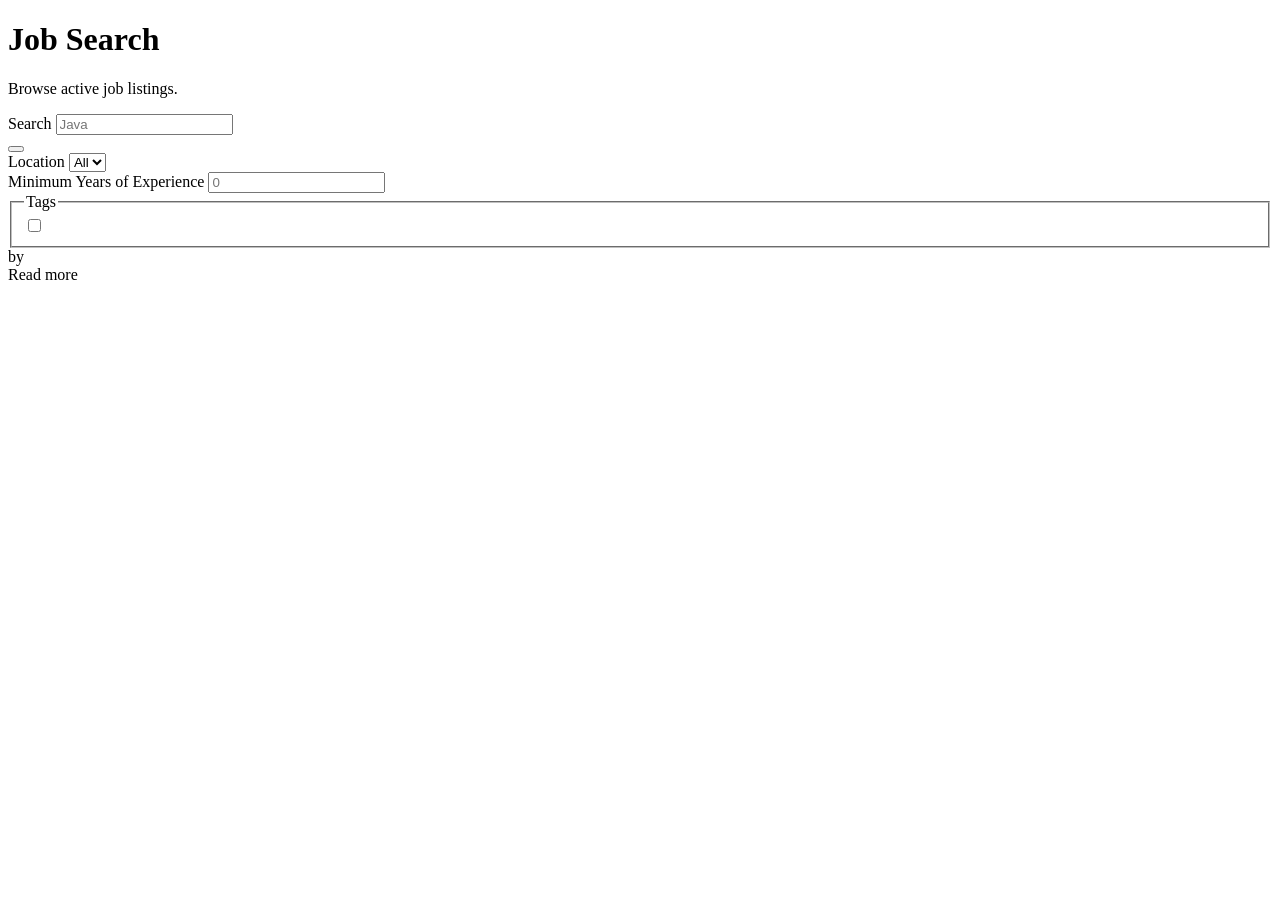
<file: src/main/resources/templates/job-listings/index.html>
<!DOCTYPE html>
  <html lang="en" xmlns:th="http://www.thymeleaf.org">
  <head th:replace="~{layouts/root :: head (title=~{::title/text()})}">
    <title>Job Search</title>
  </head>
  <body th:replace="~{layouts/root :: body(content=~{::#content-root})}">
    <div id="content-root" class="flex-1 flex flex-col gap-20 container">
      <div>
        <h1>Job Search</h1>
        <p class="subtitle">Browse active job listings.</p>
      </div>

      <div class="flex gap-8">
        <aside>
          <form method="get" class="flex flex-col gap-2" th:action="@{/job-listings}">
            <div class="flex items-end gap-4">
              <div class="input-container">
                <label for="search-filter" class="label">Search</label>
                <input id="search-filter" type="search" name="search" class="input" placeholder="Java" th:value="${param.search}" />
              </div>

              <button type="submit" class="shrink-0 button is-1/1 is-lg" aria-label="Search">
                <i class="bi bi-search" aria-hidden="true"></i>
              </button>
            </div>

            <div class="input-container">
              <label for="location-input">Location</label>
              <select id="location-input" class="input" name="location">
                <option value="">
                  All
                  <th:block
                    th:text="' (' + ${filters.getAllLocationsCount()} + ')'"
                  >
                  </th:block>
                </option>
                <option
                  th:each="location : ${filters.getLocationsWithCount()}"
                  th:selected="${#strings.equals(#strings.equals(location.getLocation(), '') ? 'remote' : location.getLocation(), param.location)}"
                  th:value="${location.getLocation().isBlank()} ? 'remote' : ${location.getLocation()}"
                  th:text="${(location.getLocation().isBlank() ? 'Remote' : location.getLocation()) + ' (' + location.getCount() + ')'}"
                >
                </option>
              </select>
            </div>

            <div class="input-container">
              <label for="min-experience-input">Minimum Years of Experience</label>
              <input
                id="min-experience-input"
                type="number"
                name="minYearsOfExperience"
                class="input"
                min="0"
                placeholder="0"
                th:value="${param.minYearsOfExperience}"
              />
            </div>

            <fieldset th:unless="${filters.getTagsWithCount() == null || filters.getTagsWithCount().isEmpty()}">
              <legend class="label">Tags</legend>

              <div class="flex flex-col gap-2 mt-2">
                <div
                  class="input-container is-selectable"
                  th:each="tag : ${filters.getTagsWithCount()}"
                >
                  <input
                    type="checkbox"
                    name="tags"
                    class="input"
                    th:id="'tag-' + ${tag.getNormalizedName()}"
                    th:checked="${activeTagsSet.contains(tag.getNormalizedName())}"
                    th:value="${tag.getNormalizedName()}"
                  />
                  <label
                    th:for="'tag-' + ${tag.getNormalizedName()}"
                    th:text="${tag.getDisplayName() + ' (' + tag.getCount() + ')'}"
                  >
                  </label>
                </div>
              </div>
            </fieldset>
          </form>
        </aside>

        <main class="flex-1 flex flex-col gap-4">
          <div class="flex flex-col gap-4 card" th:each="jobListing : ${page}">
            <div class="flex justify-between">
              <div class="text-lg">
                <th:block th:text="${jobListing.getTitle()}"></th:block>
                by
                <th:block th:text="${jobListing.getOrganizationName()}"></th:block>
              </div>
              <div class="pill is-primary-50 is-lg">
                <i class="bi bi-geo-alt-fill" aria-hidden="true"></i>

                <th:block th:text="${!jobListing.getLocation().isBlank()} ? ${jobListing.getLocation()} : 'Remote'"></th:block>
              </div>
            </div>

            <div class="flex-1" th:text="${#strings.abbreviate(jobListing.getDescription(), 250)}"></div>

            <div class="flex items-end gap-4">
              <div class="flex-1 flex flex-wrap gap-2">
                <span class="pill" th:each="tag : ${jobListing.getSortedTags()}">
                  <th:block th:text="${tag}"></th:block>
                </span>
              </div>

              <a
                class="button has-icon is-sm"
                th:href="@{/job-listings/{id}(id=${jobListing.getId()})}"
                th:aria-label="'Read more about ' + ${jobListing.getTitle()}"
              >
                Read more
                <i class="bi bi-arrow-right" aria-hidden="true"></i>
              </a>
            </div>
          </div>
        </main>
      </div>

      <th:block
        th:replace="~{fragment/pagination :: pagination (
          totalPages=${page.getTotalPages()},
          url=@{/job-listings(
              search=${param.search},
              tags=${param.tags},
              location=${param.location},
              minYearsOfExperience=${param.minYearsOfExperience}
            )}
        )}"
      >
      </th:block>
    </div>
  </body>
</html>
</file>
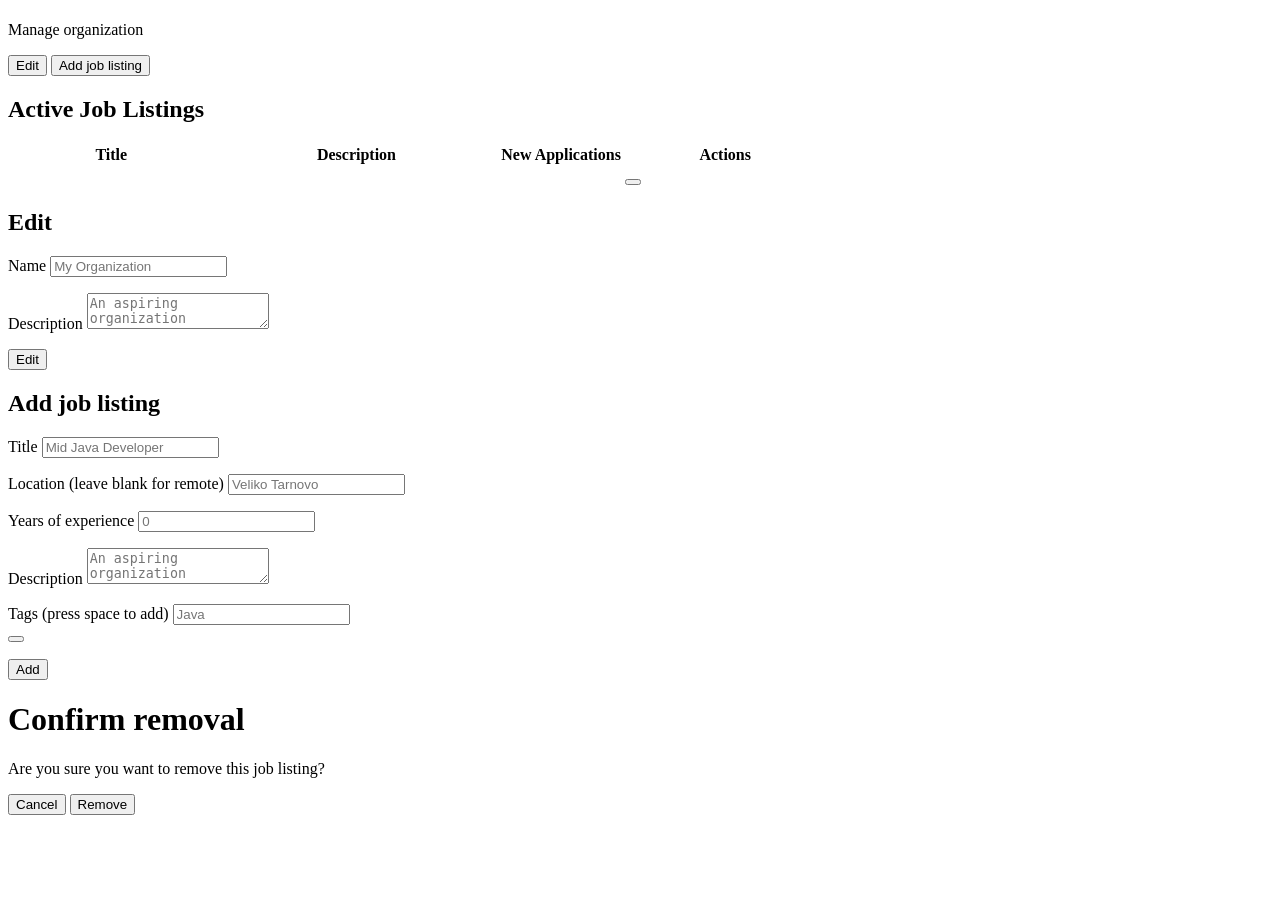
<file: src/main/resources/templates/organization/index.html>
<!DOCTYPE html>
<html lang="en" xmlns:th="http://www.thymeleaf.org">
  <head th:replace="~{layouts/root :: head (title=${organization.getName()})}">
    <title>Organization</title>
  </head>
  <body th:replace="~{layouts/root :: body(content=~{::#page-root},scripts=~{::script})}">
    <main id="page-root" class="flex flex-col gap-4 container">
      <div class="flex justify-between items-start">
        <div>
          <h1 th:text="${organization.getName()}"></h1>
          <p class="subtitle">Manage organization</p>
        </div>

        <div class="flex gap-4 items-start">
          <button class="button has-icon" data-click-action="open-drawer" data-target-selector="#edit-organization-drawer">
            <i class="bi bi-building-fill-gear"></i> Edit
          </button>
          <button class="button has-icon" data-click-action="open-drawer" data-target-selector="#add-job-listing-drawer">
            <i class="bi bi-file-earmark-plus-fill"></i> Add job listing
          </button>
        </div>
      </div>

      <section class="flex flex-col gap-4">
        <h2 class="text-lg">Active Job Listings</h2>

        <table class="table">
          <thead>
            <tr>
              <th style="width: 25%">Title</th>
              <th style="width: 35%;">Description</th>
              <th style="width: 15%">New Applications</th>
              <th style="width: 25%">Actions</th>
            </tr>
          </thead>
          <tbody>
            <tr th:each="job : ${organization.getJobListings()}">
              <td th:text="${job.getTitle()}"></td>
              <td th:text="${#strings.abbreviate(job.getDescription(), 100)}"></td>
              <td th:text="${job.getNewApplicationsCount()}"></td>
              <td>
                <div class="flex gap-2 justify-end items-center">
                  <a
                    class="button is-1/1 is-primary"
                    th:href="@{/organization/{organizationId}/job-listing/{jobListingId}(organizationId=${organization.getId()},jobListingId=${job.getId()})}"
                  >
                    <i class="bi bi-gear-fill"></i>
                  </a>

                  <button
                    class="button is-1/1 is-danger"
                    data-click-action="open-dialog"
                    data-target-selector="#remove-job"
                    th:data-job-id="${job.getId()}"
                  >
                    <i class="bi bi-trash-fill"></i>
                  </button>
                </div>
              </td>
            </tr>
          </tbody>
        </table>
      </section>

      <form
        id="edit-organization-drawer"
        method="post"
        class="drawer"
        data-click-action="close-drawer"
        th:object="${editOrganizationRequest}"
        th:action="@{/organization/{id}/edit(id=${organization.getId()})}"
        th:classappend="${#fields.hasErrors()} ? 'is-visible is-open'"
      >
        <div class="drawer-content">
          <div class="flex flex-col gap-10">
            <h2>Edit <th:block th:text="${organization.getName()}"></th:block></h2>

            <div class="flex flex-col gap-4">
              <div class="input-container">
                <label class="label" for="edit-organization-name">Name</label>
                <input id="edit-organization-name" name="name" class="input" type="text" placeholder="My Organization" th:value="*{name}" />
                <p th:if="${#fields.hasErrors('name')}" th:text="${#fields.errors('name').getFirst()}" class="input-helper-text is-danger"></p>
              </div>

              <div class="input-container">
                <label class="label" for="edit-organization-description">Description</label>
                <textarea id="edit-organization-description" name="description" class="input" placeholder="An aspiring organization" th:text="*{description}"></textarea>
                <p th:if="${#fields.hasErrors('description')}" th:text="${#fields.errors('description').getFirst()}" class="input-helper-text is-danger"></p>
              </div>

              <button type="submit" class="button">Edit</button>
            </div>
          </div>
        </div>
      </form>

      <form
        id="add-job-listing-drawer"
        method="post"
        class="drawer"
        data-click-action="close-drawer"
        th:object="${createJobListingRequest}"
        th:action="@{/organization/{id}/create-job-listing(id=${organization.getId()})}"
        th:classappend="${#fields.hasErrors()} ? 'is-visible is-open'"
      >
        <div class="drawer-content">
          <div class="flex flex-col gap-10">
            <h2>Add job listing</h2>

            <div class="flex flex-col gap-4">
              <div class="input-container">
                <label class="label" for="add-job-listing-title">Title</label>
                <input id="add-job-listing-title" name="title" class="input" type="text" placeholder="Mid Java Developer" th:value="*{title}" />
                <p th:if="${#fields.hasErrors('title')}" th:text="${#fields.errors('title').getFirst()}" class="input-helper-text is-danger"></p>
              </div>

              <div class="flex gap-4">
                <div class="input-container w-2/3">
                  <label class="label" for="add-job-listing-location">Location <span class="text-primary-50-contrast">(leave blank for remote)</span></label>
                  <input id="add-job-listing-location" name="location" class="input" type="text" placeholder="Veliko Tarnovo" th:value="*{location}" />
                  <p th:if="${#fields.hasErrors('location')}" th:text="${#fields.errors('location').getFirst()}" class="input-helper-text is-danger"></p>
                </div>

                <div class="input-container w-1/3">
                  <label class="label" for="add-job-listing-experience">Years of experience</label>
                  <input id="add-job-listing-experience" name="minYearsOfExperience" class="input" type="number" min="0" placeholder="0" th:value="*{minYearsOfExperience != 0} ? *{minYearsOfExperience}" />
                  <p th:if="${#fields.hasErrors('minYearsOfExperience')}" th:text="${#fields.errors('minYearsOfExperience').getFirst()}" class="input-helper-text is-danger"></p>
                </div>
              </div>

              <div class="input-container">
                <label class="label" for="add-job-listing-description">Description</label>
                <textarea id="add-job-listing-description" name="description" class="input is-lg" placeholder="An aspiring organization" th:text="*{description}"></textarea>
                <p th:if="${#fields.hasErrors('description')}" th:text="${#fields.errors('description').getFirst()}" class="input-helper-text is-danger"></p>
              </div>

              <div class="input-container">
                <label class="label" for="add-job-listing-tags">Tags <span class="text-primary-50-contrast">(press space to add)</span></label>
                <input id="add-job-listing-tags" type="text" class="input" placeholder="Java" data-pill-list-target-selector="#add-job-listing-tags-list" data-pill-list-input-name="tags" />
                <div id="add-job-listing-tags-list" class="flex flex-wrap gap-2">
                  <div class="pill" th:each="tag : *{tags}">
                    <input type="hidden" name="tags" th:value="${tag}" />
                    <th:block th:text="${tag}"></th:block>
                    <button type="button" class="pill-remove-button">
                      <i class="bi bi-x"></i>
                    </button>
                  </div>
                </div>
                <p th:if="${#fields.hasErrors('tags')}" th:text="${#fields.errors('tags').getFirst()}" class="input-helper-text is-danger"></p>
              </div>

              <button type="submit" class="button">Add</button>
            </div>
          </div>
        </div>
      </form>

      <div id="remove-job" class="dialog">
        <div role="dialog" aria-labelledby="remove-job-title" aria-describedby="remove-job-description" class="dialog-content">
          <h1 id="remove-job-title" class="dialog-title">Confirm removal</h1>
          <p id="remove-job-description" class="dialog-description">Are you sure you want to remove this job listing?</p>

          <form class="dialog-footer" method="post" th:action="@{/organization/{id}/remove-job-listing(id=${organization.getId()})}">
            <input id="remove-job-id-input" name="jobListingId" type="hidden" />
            <button class="button is-primary-50" data-action="close-dialog" type="button">Cancel</button>
            <button class="button is-danger" type="submit">Remove</button>
          </form>
        </div>
      </div>
    </main>

    <script>
      const removeJobIdInput = document.getElementById("remove-job-id-input");

      document
        .querySelectorAll("[data-target-selector=\\#remove-job]")
        .forEach((deleteButton) => {
          deleteButton.addEventListener("click", () => {
            removeJobIdInput.value = deleteButton.dataset.jobId;
          });
        })
    </script>
  </body>
</html>
</file>
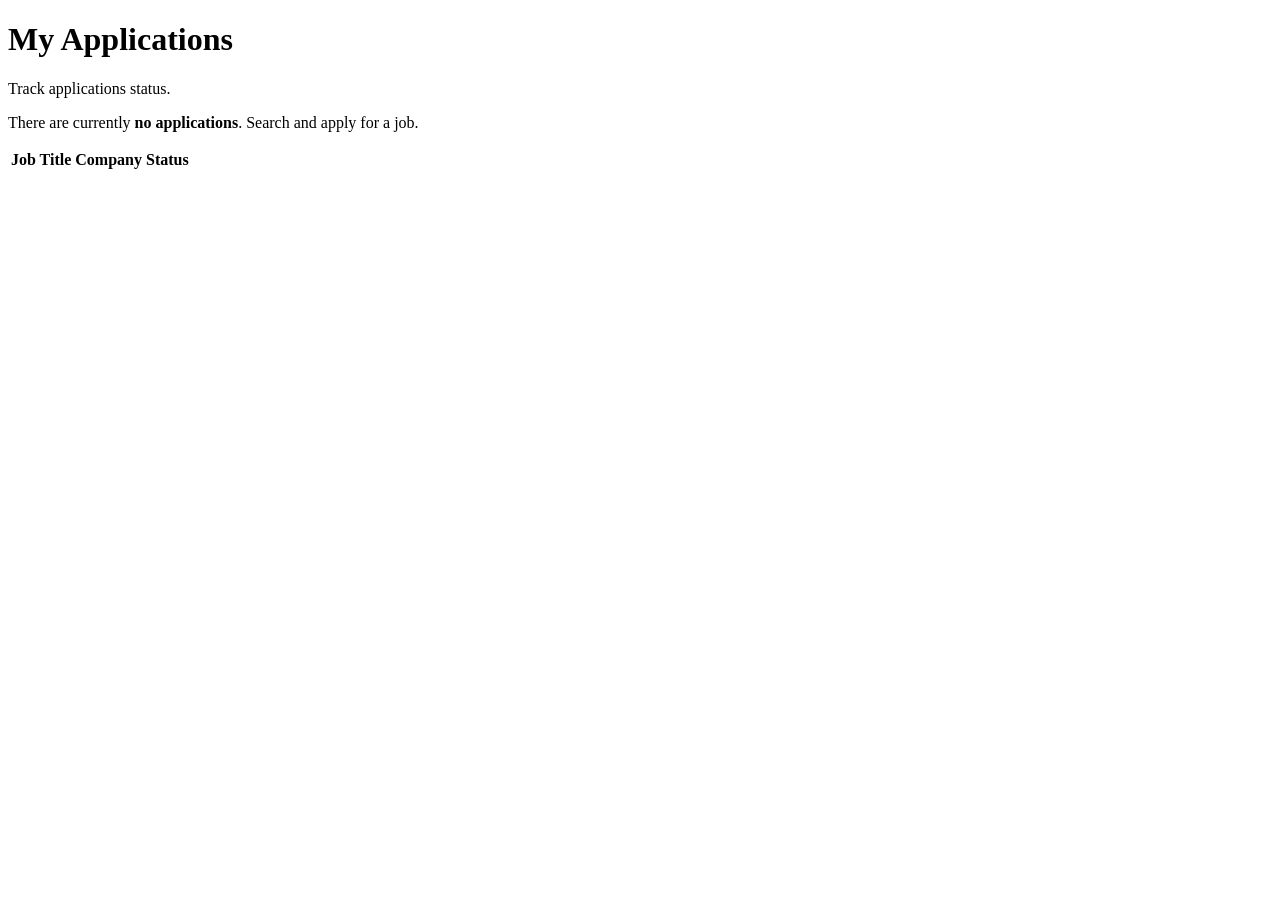
<file: src/main/resources/templates/account/applications.html>
<!DOCTYPE html>
<html lang="en" xmlns:th="http://www.thymeleaf.org">
  <head th:replace="~{layouts/root :: head (title=~{::title/text()})}">
    <title></title>
  </head>
  <body th:replace="~{layouts/root :: body (content=~{::#main-content})}">
    <main id="main-content" class="flex flex-col gap-4 container">
      <div>
        <h1>My Applications</h1>
        <p class="subtitle">Track applications status.</p>
      </div>

      <p th:if="${jobApplications.size() == 0}" class="text-center">
        There are currently <strong>no applications</strong>.
        <a class="link" th:href="@{/job-listings}">
          Search and apply for a job.
        </a>
      </p>

      <table
        class="table"
        th:if="${jobApplications.size() > 0}"
      >
        <thead>
          <tr>
            <th>Job Title</th>
            <th>Company</th>
            <th>Status</th>
          </tr>
        </thead>

        <tbody>
          <tr th:each="jobApplication : ${jobApplications}">
            <td th:text="${jobApplication.getJobListingTitle()}"></td>
            <td th:text="${jobApplication.getJobListingOrganizationName()}"></td>
            <td th:text="${jobApplication.getStatus().name()}"></td>
          </tr>
      </table>
    </main>
  </body>
</html>
</file>
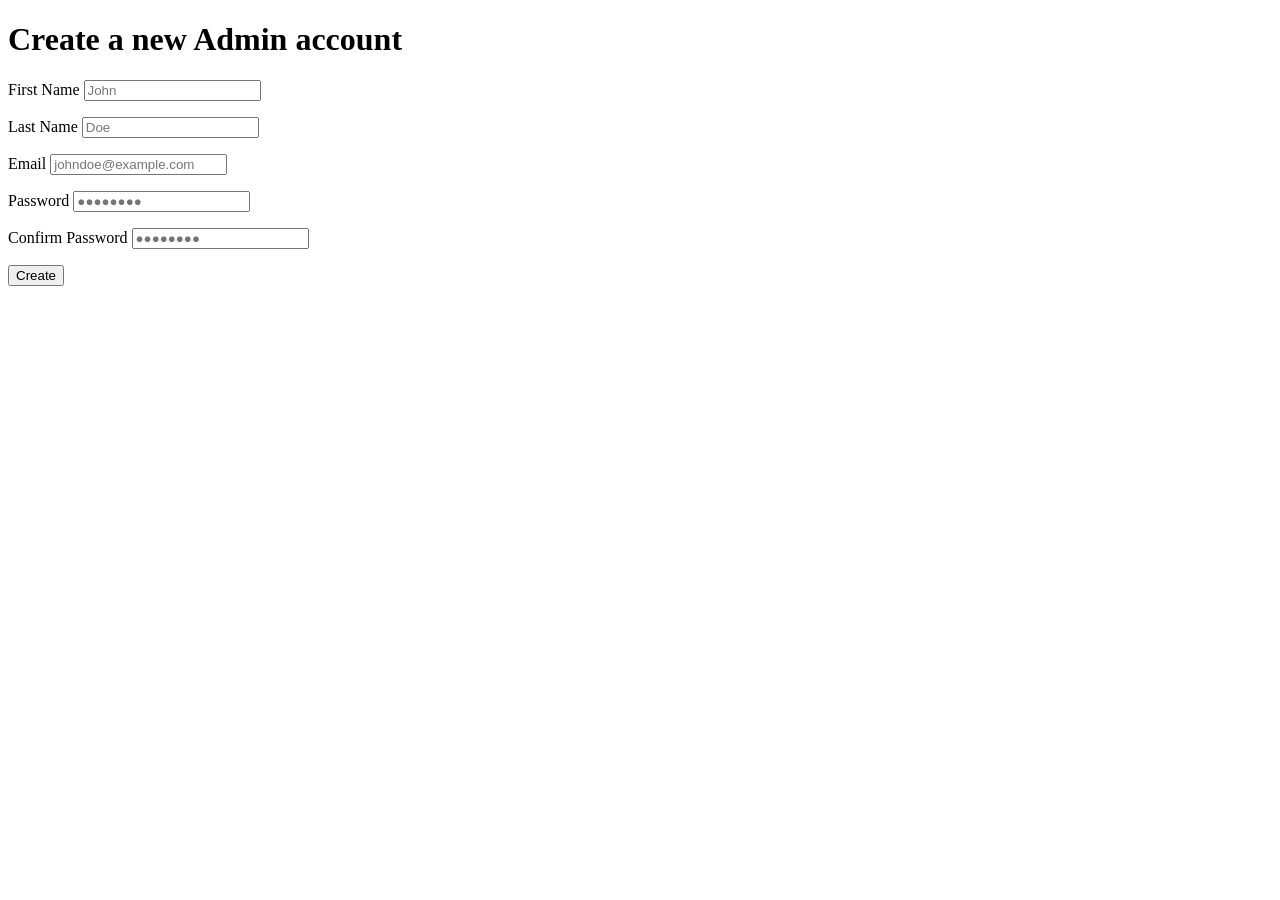
<file: src/main/resources/templates/admin/create-admin.html>
<!DOCTYPE html>
<html lang="en" xmlns:th="http://www.thymeleaf.org">
  <head th:replace="~{layouts/root :: head (title=~{::title/text()})}">
    <title>Create Admin</title>
  </head>
  <body th:replace="~{layouts/root :: body (content=~{::main})}">
    <main class="flex-1 flex flex-col mt-12 gap-12 mx-auto w-full xl:w-1/2 max-w-150">
      <h1 class="text-center">Create a new Admin account</h1>

      <form class="flex flex-col gap-4" method="post" th:action="@{/admin/create-admin}" th:object="${createUserRequest}">
        <div class="flex flex-wrap gap-4">
          <div class="input-container flex-1">
            <label class="label" for="firstName">First Name</label>
            <input id="firstName" name="firstName" class="input" type="text" placeholder="John" th:value="*{firstName}" />
            <p th:if="${#fields.hasErrors('firstName')}" th:text="${#fields.errors('firstName').getFirst()}" class="input-helper-text is-danger"></p>
          </div>

          <div class="input-container flex-1">
            <label class="label" for="lastName">Last Name</label>
            <input id="lastName" name="lastName" class="input" type="text" placeholder="Doe" th:value="*{lastName}" />
            <p th:if="${#fields.hasErrors('lastName')}" th:text="${#fields.errors('lastName').getFirst()}" class="input-helper-text is-danger"></p>
          </div>
        </div>

        <div class="input-container">
          <label class="label" for="email">Email</label>
          <input id="email" name="email" class="input" type="email" placeholder="johndoe@example.com" th:value="*{email}" />
          <p th:if="${#fields.hasErrors('email')}" th:text="${#fields.errors('email').getFirst()}" class="input-helper-text is-danger"></p>
        </div>

        <div class="input-container">
          <label class="label" for="password">Password</label>
          <input id="password" name="password" class="input" type="password" placeholder="&#9679;&#9679;&#9679;&#9679;&#9679;&#9679;&#9679;&#9679;" th:value="*{password}" />
          <p th:if="${#fields.hasErrors('password')}" th:text="${#fields.errors('password').getFirst()}" class="input-helper-text is-danger"></p>
        </div>

        <div class="input-container">
          <label class="label" for="confirmPassword">Confirm Password</label>
          <input id="confirmPassword" name="confirmPassword" class="input" type="password" placeholder="&#9679;&#9679;&#9679;&#9679;&#9679;&#9679;&#9679;&#9679;" th:value="*{confirmPassword}" />
          <p th:if="${#fields.hasErrors('confirmPassword')}" th:text="${#fields.errors('confirmPassword').getFirst()}" class="input-helper-text is-danger"></p>
        </div>

        <button type="submit" class="button">Create</button>
      </form>
    </main>
  </body>
</html>
</file>
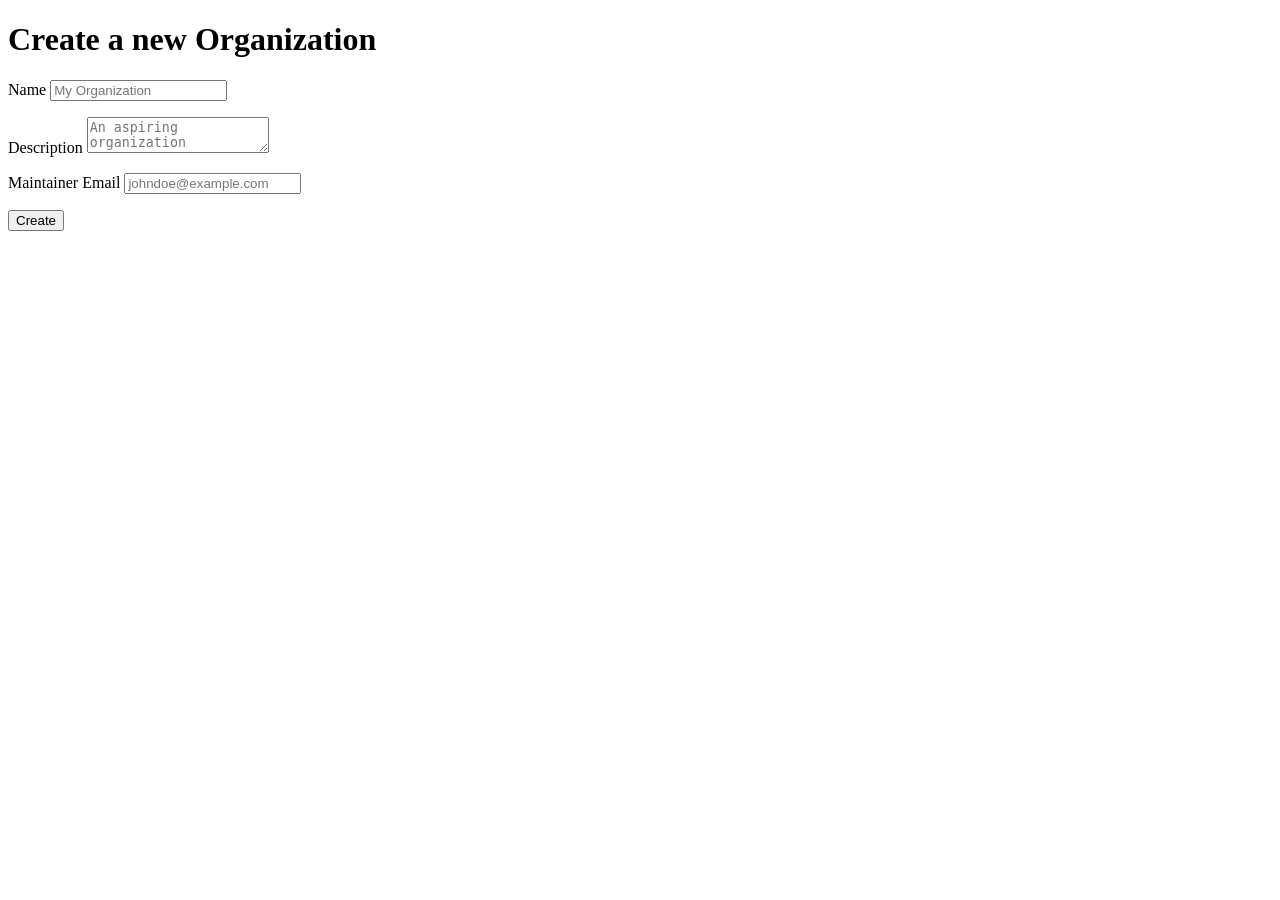
<file: src/main/resources/templates/admin/create-organization.html>
<!DOCTYPE html>
<html lang="en" xmlns:th="http://www.thymeleaf.org">
  <head th:replace="~{layouts/root :: head (title=~{::title/text()})}">
    <title>Create Organization</title>
  </head>
  <body th:replace="~{layouts/root :: body(content=~{::main})}">
    <main class="flex-1 flex flex-col mt-12 gap-12 mx-auto w-full xl:w-1/2 max-w-150">
      <h1 class="text-center">Create a new Organization</h1>

      <form class="flex flex-col gap-4" method="post" th:action="@{/admin/create-organization}" th:object="${organization}">
        <div class="input-container">
          <label class="label" for="name">Name</label>
          <input id="name" name="name" class="input" type="text" placeholder="My Organization" th:value="*{name}" />
          <p th:if="${#fields.hasErrors('name')}" th:text="${#fields.errors('name').getFirst()}" class="input-helper-text is-danger"></p>
        </div>

        <div class="input-container">
          <label class="label" for="description">Description</label>
          <textarea id="description" name="description" class="input" placeholder="An aspiring organization" th:text="*{description}"></textarea>
          <p th:if="${#fields.hasErrors('description')}" th:text="${#fields.errors('description').getFirst()}" class="input-helper-text is-danger"></p>
        </div>

        <div class="input-container">
          <label class="label" for="maintainerEmail">Maintainer Email</label>
          <input id="maintainerEmail" name="maintainerEmail" class="input" type="text" placeholder="johndoe@example.com" th:value="*{maintainerEmail}" />
          <p th:if="${#fields.hasErrors('maintainerEmail')}" th:text="${#fields.errors('maintainerEmail').getFirst()}" class="input-helper-text is-danger"></p>
        </div>

        <button type="submit" class="button">Create</button>
      </form>
    </main>
  </body>
</html>
</file>
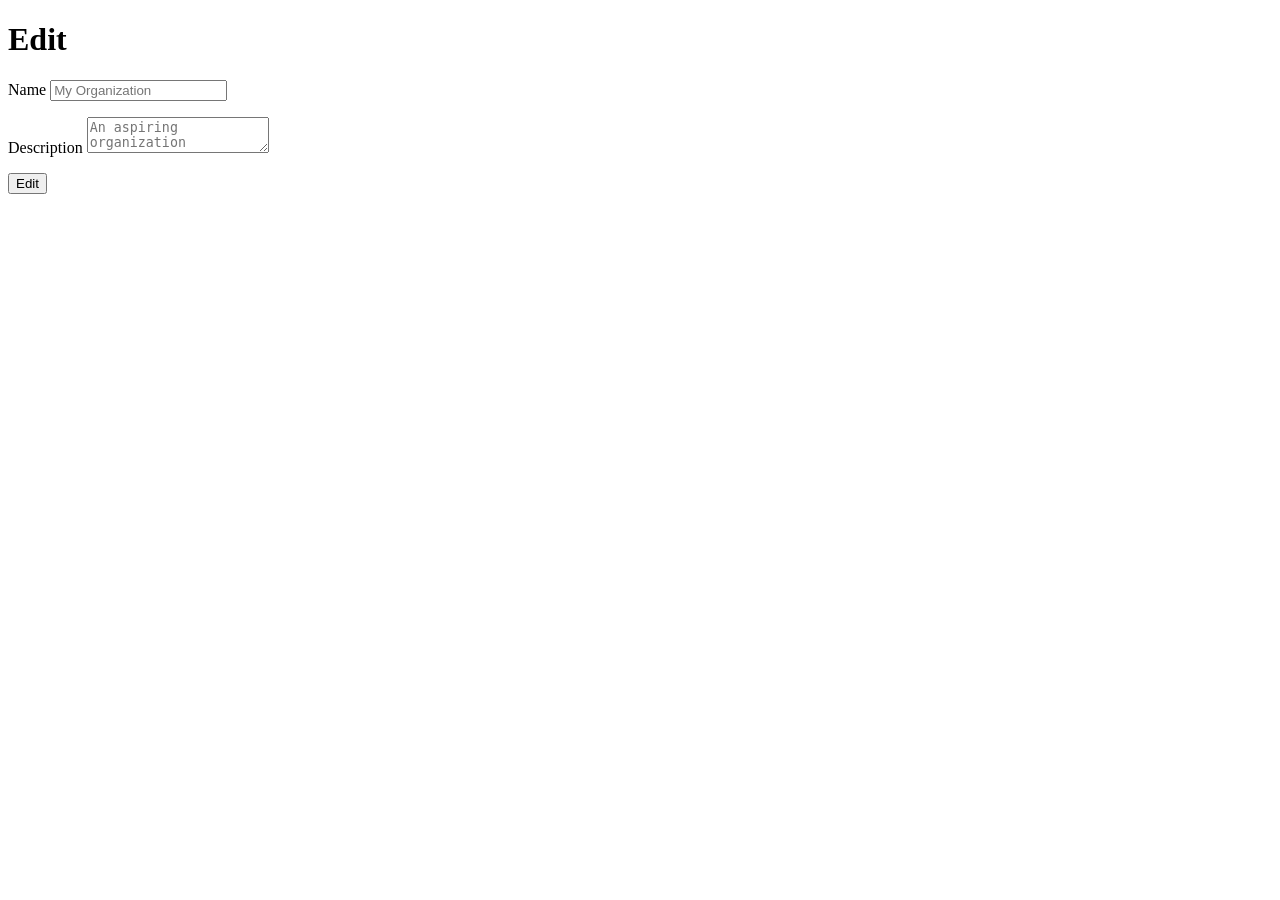
<file: src/main/resources/templates/admin/edit-organization.html>
<!DOCTYPE html>
<html lang="en" xmlns:th="http://www.thymeleaf.org">
  <head th:replace="~{layouts/root :: head (title=~{::title/text()})}">
    <title>Edit Organization</title>
  </head>
  <body th:replace="~{layouts/root :: body(content=~{::main})}">
    <main class="flex-1 flex flex-col mt-12 gap-12 mx-auto w-full xl:w-1/2 max-w-150">
      <h1 class="text-center">Edit <th:block th:text="${organization.getName()}"></th:block> </h1>

      <form class="flex flex-col gap-4" method="post" th:action="@{/admin/edit-organization/{id}(id=${organizationId})}" th:object="${organization}">
        <div class="input-container">
          <label class="label" for="name">Name</label>
          <input id="name" name="name" class="input" type="text" placeholder="My Organization" th:value="*{name}" />
          <p th:if="${#fields.hasErrors('name')}" th:text="${#fields.errors('name').getFirst()}" class="input-helper-text is-danger"></p>
        </div>

        <div class="input-container">
          <label class="label" for="description">Description</label>
          <textarea id="description" name="description" class="input" placeholder="An aspiring organization" th:text="*{description}"></textarea>
          <p th:if="${#fields.hasErrors('description')}" th:text="${#fields.errors('description').getFirst()}" class="input-helper-text is-danger"></p>
        </div>

        <button type="submit" class="button">Edit</button>
      </form>
  </main>
</body>
</html>
</file>
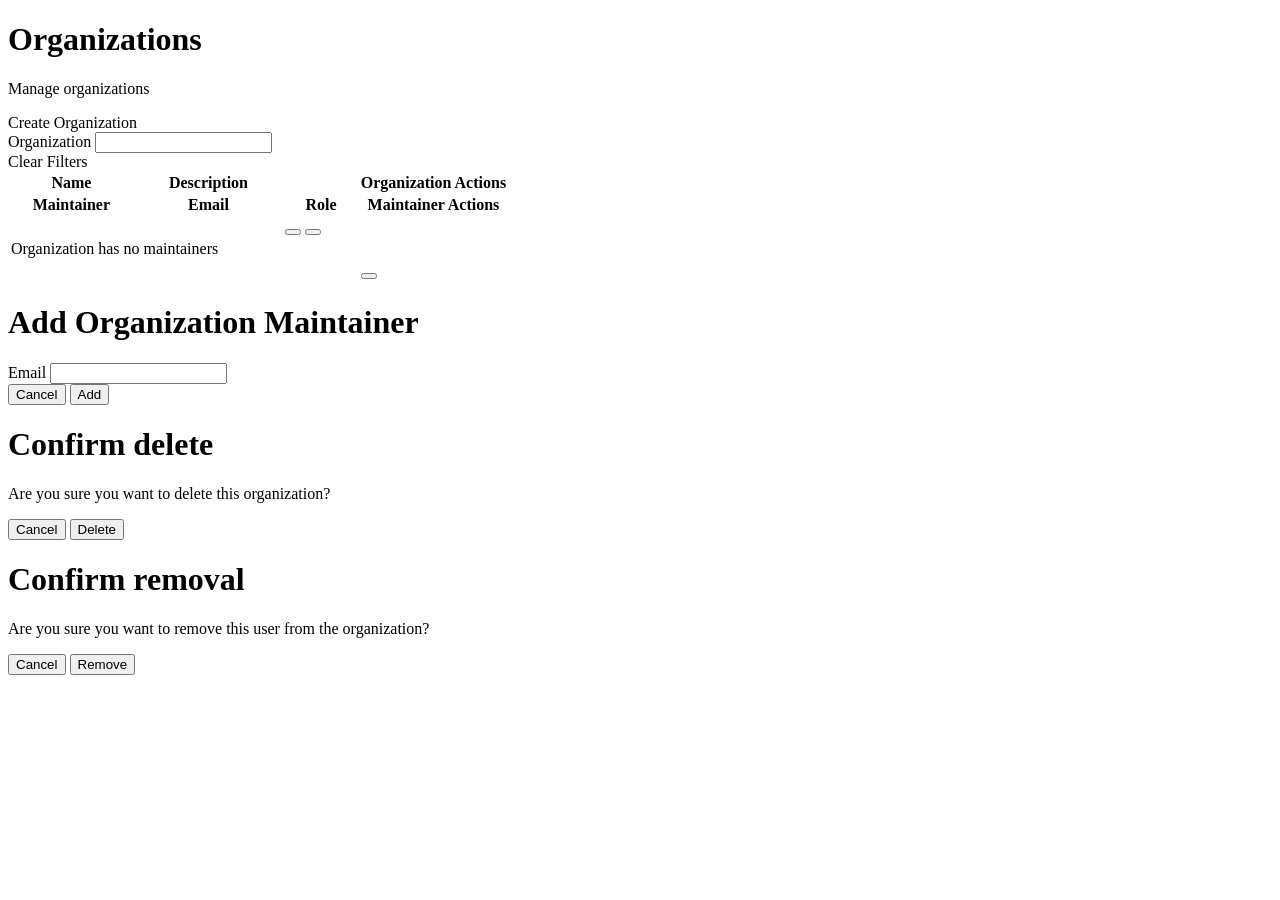
<file: src/main/resources/templates/admin/organizations.html>
<!DOCTYPE html>
<html lang="en" xmlns:th="http://www.thymeleaf.org">
  <head th:replace="~{layouts/root :: head (title=~{::title/text()})}">
    <title>Organizations</title>
  </head>
  <body th:replace="~{layouts/root :: body(content=~{::main},scripts=~{::script})}">
    <main
      class="flex flex-col gap-16 flex-1 container"
      th:with="Role=${T(com.github.vasilangelov.hire4j.model.Role)}">
      <div class="flex justify-between items-start">
        <div>
          <h1>Organizations</h1>
          <p class="subtitle">Manage organizations</p>
        </div>

        <a class="button has-icon" th:href="@{/admin/create-organization}">
          <i class="bi bi-building-fill-add"></i> Create Organization
        </a>
      </div>

      <div class="flex flex-col gap-4">
        <div class="flex justify-between gap-4 items-end">
          <form class="input-container w-fit" method="get" th:href="@{/admin/organizations}">
            <label for="organization-search" class="label">Organization</label>
            <input id="organization-search" type="search" name="organization" class="input" th:value="${param.organization}" />
          </form>

          <a class="button is-danger has-icon" th:if="${!#strings.isEmpty(param.organization)}" th:href="@{/admin/organizations}">
            <i class="bi bi-funnel-fill"></i> Clear Filters
          </a>
        </div>

        <div class="overflow-auto">
          <table class="table">
            <thead>
              <tr>
                <th style="width: 25%">Name</th>
                <th style="width: 30%">Description</th>
                <th style="width: 15%"></th>
                <th style="width: 30%">Organization Actions</th>
              </tr>

              <tr>
                <th>Maintainer</th>
                <th>Email</th>
                <th>Role</th>
                <th>Maintainer Actions</th>
              </tr>
            </thead>
            <tbody>
              <th:block th:each="organization : ${organizations}">
                <tr>
                  <td th:text="${organization.getName()}"></td>
                  <td th:text="${#strings.abbreviate(organization.getDescription(), 25)}"></td>
                  <td colspan="2">
                    <div class="flex gap-2 justify-end items-center">
                      <button
                        class="button is-1/1"
                        data-click-action="open-dialog"
                        data-target-selector="#add-maintainer"
                        th:data-organization-id="${organization.getId()}">
                        <i class="bi bi-person-fill-add"></i>
                      </button>
                      <a class="button is-1/1" th:href="@{/admin/edit-organization/{id}(id=${organization.getId()})}">
                        <i class="bi bi-building-fill-gear"></i>
                      </a>
                      <button
                        class="button is-1/1 is-danger"
                        data-click-action="open-dialog"
                        data-target-selector="#delete-organization"
                        th:data-organization-id="${organization.getId()}">
                        <i class="bi bi-trash-fill"></i>
                      </button>
                    </div>
                  </td>
                </tr>

                <tr th:if="${organization.getMaintainers().size() == 0}">
                  <td class="text-primary-50-contrast bg-primary-50" colspan="4"><div class="text-center">Organization has no maintainers</div></td>
                </tr>

                <tr th:each="maintainer : ${organization.getMaintainers()}">
                  <td class="text-primary-50-contrast bg-primary-50" th:text="${maintainer.getFullName()}"></td>
                  <td class="text-primary-50-contrast bg-primary-50" th:text="${maintainer.getEmail()}"></td>
                  <td class="text-primary-50-contrast bg-primary-50" th:text="${maintainer.getNormalizedRoleName()}"></td>
                  <td class="text-primary-50-contrast bg-primary-50">
                    <div class="flex gap-2 justify-end items-center">
                      <button
                        class="button is-1/1 is-danger"
                        data-click-action="open-dialog"
                        data-target-selector="#remove-maintainer"
                        th:data-organization-id="${organization.getId()}"
                        th:data-maintainer-email="${maintainer.getEmail()}">
                        <i class="bi bi-person-dash"></i>
                      </button>
                    </div>
                  </td>
                </tr>
              </th:block>
            </tbody>
          </table>
        </div>
      </div>

      <th:block th:replace="~{fragment/pagination :: pagination (totalPages=${organizations.getTotalPages()},url=@{/admin/organizations(organization=${param.organization})})}"></th:block>

      <div id="add-maintainer" class="dialog">
        <div role="dialog" class="w-150 max-w-3/4" aria-labelledby="add-maintainer-title" aria-describedby="add-maintainer-description">
          <form class="dialog-content mx-auto w-full" th:action="@{/admin/add-organization-maintainer}" method="post">
            <h1 id="add-maintainer-title" class="dialog-title">Add Organization Maintainer</h1>

            <input id="add-maintainer-organization-id" type="hidden" name="id" />

            <div class="input-container">
              <label for="add-maintainer-email-input" class="label">Email</label>
              <input id="add-maintainer-email-input" type="email" name="email" class="input" />
            </div>

            <div class="dialog-footer">
              <button class="button is-primary-50" data-action="close-dialog" type="button">Cancel</button>
              <button class="button" type="submit">Add</button>
            </div>
          </form>
        </div>
      </div>

      <div id="delete-organization" class="dialog">
        <div role="dialog" aria-labelledby="delete-organization-title" aria-describedby="delete-organization-description" class="dialog-content">
          <h1 id="delete-organization-title" class="dialog-title">Confirm delete</h1>
          <p id="delete-organization-description" class="dialog-description">Are you sure you want to delete this organization?</p>

          <form class="dialog-footer" th:action="@{/admin/delete-organization}" method="post">
            <input id="delete-organization-id-input" name="id" type="hidden" />
            <button class="button is-primary-50" data-action="close-dialog" type="button">Cancel</button>
            <button class="button is-danger" type="submit">Delete</button>
          </form>
        </div>
      </div>

      <div id="remove-maintainer" class="dialog">
        <div role="dialog" aria-labelledby="remove-maintainer-title" aria-describedby="remove-maintainer-description" class="dialog-content">
          <h1 id="remove-maintainer-title" class="dialog-title">Confirm removal</h1>
          <p id="remove-maintainer-description" class="dialog-description">Are you sure you want to remove this user from the organization?</p>

          <form class="dialog-footer" th:action="@{/admin/remove-organization-maintainer}" method="post">
            <input id="remove-maintainer-organization-input" name="id" type="hidden" />
            <input id="remove-maintainer-email-input" name="email" type="hidden" />
            <button class="button is-primary-50" data-action="close-dialog" type="button">Cancel</button>
            <button class="button is-danger" type="submit">Remove</button>
          </form>
        </div>
      </div>
    </main>

    <script>
      const addMaintainerOrganizationInput = document.getElementById("add-maintainer-organization-id");
      const organizationInput = document.getElementById("delete-organization-id-input");
      const removeMaintainerOrganizationInput = document.getElementById("remove-maintainer-organization-input");
      const removeMaintainerEmailInput = document.getElementById("remove-maintainer-email-input");

      document
        .querySelectorAll("[data-target-selector=\"#add-maintainer\"]")
        .forEach((button) => {
          button.addEventListener("click", () => {
            addMaintainerOrganizationInput.value = button.dataset.organizationId;
          })
        });

      document
        .querySelectorAll("[data-target-selector=\"#delete-organization\"]")
        .forEach((button) => {
          button.addEventListener("click", () => {
            organizationInput.value = button.dataset.organizationId;
          });
        });

      document
        .querySelectorAll("[data-target-selector=\"#remove-maintainer\"]")
        .forEach((button) => {
          button.addEventListener("click", () => {
            removeMaintainerOrganizationInput.value = button.dataset.organizationId;
            removeMaintainerEmailInput.value = button.dataset.maintainerEmail;
          });
        });
    </script>
  </body>
</html>
</file>
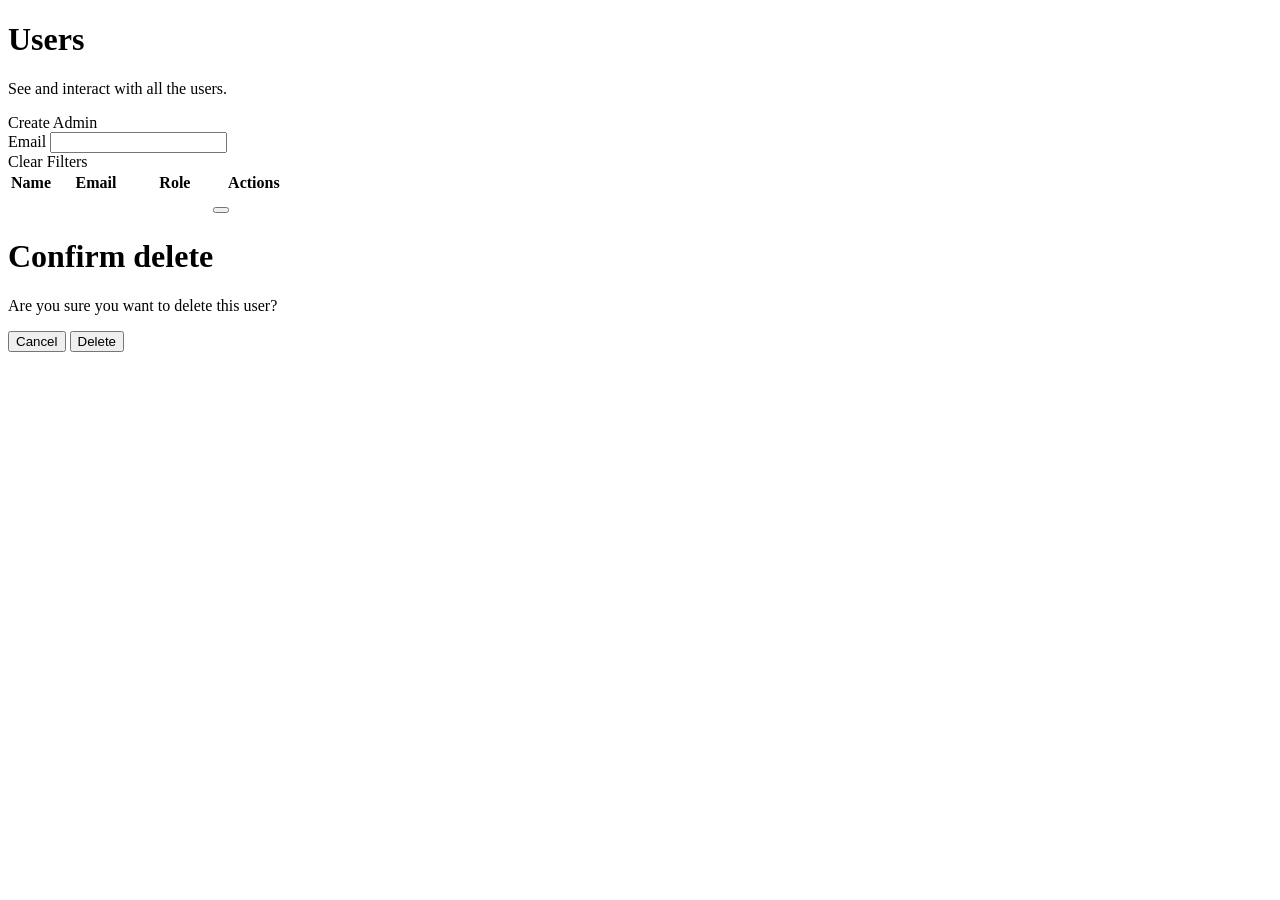
<file: src/main/resources/templates/admin/users.html>
<!DOCTYPE html>
<html lang="en" xmlns:th="http://www.thymeleaf.org">
    <head th:insert="~{layouts/root :: head (title=~{::title/text()})}">
      <title>Users</title>
    </head>
    <body th:replace="~{layouts/root :: body (content=~{::main}, scripts=~{::script})}">
      <main
        class="flex flex-col gap-16 flex-1 container"
        th:with="Role=${T(com.github.vasilangelov.hire4j.model.Role)}">
        <div class="flex justify-between items-start">
          <div>
            <h1>Users</h1>
            <p class="subtitle">See and interact with all the users.</p>
          </div>

          <a class="button has-icon" th:href="@{/admin/create-admin}" th:if="${@thymeleafService.isInRole(Role.SUPER_ADMIN)}">
            <i class="bi bi-person-fill-add"></i> Create Admin
          </a>
        </div>

        <div class="flex flex-col gap-4">
          <div class="flex justify-between gap-4 items-end">
            <form class="input-container w-fit" method="get" th:href="@{/admin/users}">
              <label for="email-search" class="label">Email</label>
              <input id="email-search" type="search" name="email" class="input" th:value="${param.email}" />
            </form>

            <a class="button is-danger has-icon" th:if="${!#strings.isEmpty(param.email)}" th:href="@{/admin/users}">
              <i class="bi bi-funnel-fill"></i> Clear Filters
            </a>
          </div>

          <div class="overflow-auto">
            <table class="table">
              <thead>
                <tr>
                  <th style="width: 15%">Name</th>
                  <th style="width: 30%">Email</th>
                  <th style="width: 25%">Role</th>
                  <th style="width: 30%" th:if="${@thymeleafService.isInRole(Role.SUPER_ADMIN)}">Actions</th>
                </tr>
              </thead>
              <tbody>
                <tr th:each="user : ${users}">
                  <td th:text="${user.getFullName()}"></td>
                  <td th:text="${user.getEmail()}"></td>
                  <td th:text="${user.getNormalizedRoleName()}"></td>
                  <td th:if="${@thymeleafService.isInRole(Role.SUPER_ADMIN)}">
                    <div class="flex gap-2 justify-end items-center">
                      <button
                        th:if="${!user.getRoleName().equals(Role.SUPER_ADMIN)}"
                        class="button is-1/1 is-danger"
                        data-click-action="open-dialog"
                        data-target-selector="#delete-user"
                        th:data-user-email="${user.getEmail()}">
                        <i class="bi bi-trash-fill"></i>
                      </button>
                    </div>
                  </td>
                </tr>
              </tbody>
            </table>
          </div>
        </div>

        <th:block th:replace="~{fragment/pagination :: pagination (totalPages=${users.getTotalPages()},url=@{/admin/users(email=${param.email})})}"></th:block>

        <div id="delete-user" class="dialog">
          <div role="dialog" aria-labelledby="delete-user-title" aria-describedby="delete-user-description" class="dialog-content">
            <h1 id="delete-user-title" class="dialog-title">Confirm delete</h1>
            <p id="delete-user-description" class="dialog-description">Are you sure you want to delete this user?</p>

            <form class="dialog-footer" th:action="@{/admin/delete-user}" method="post">
              <input id="delete-user-email-input" name="email" type="hidden" />
              <button class="button is-primary-50" data-action="close-dialog" type="button">Cancel</button>
              <button class="button is-danger" type="submit">Delete</button>
            </form>
          </div>
        </div>
      </main>

      <script>
        const emailInput = document.getElementById("delete-user-email-input");

        document
          .querySelectorAll("[data-target-selector=\"#delete-user\"]")
          .forEach((button) => {
            button.addEventListener("click", () => {
              emailInput.value = button.dataset.userEmail;
            });
          });
      </script>
    </body>
</html>
</file>
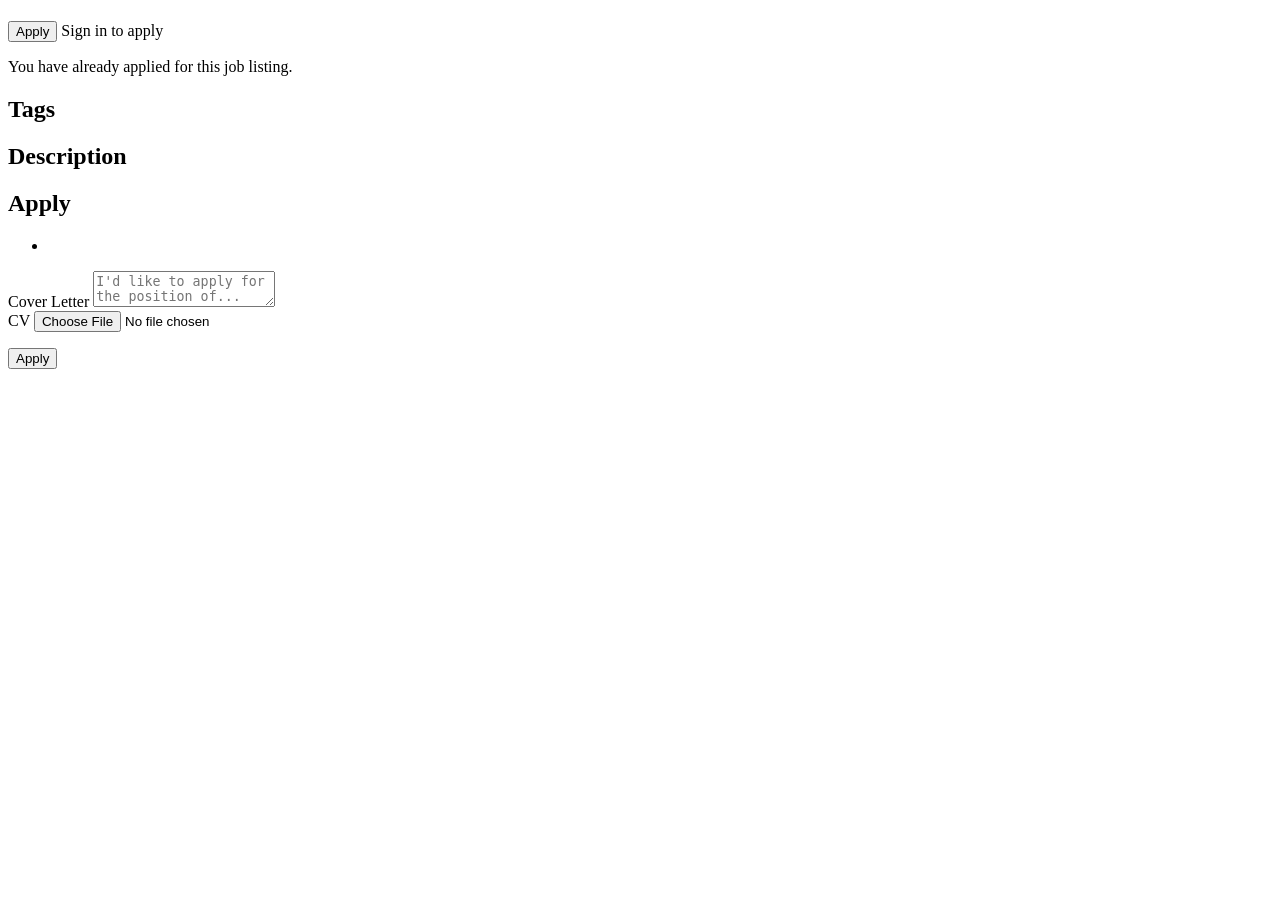
<file: src/main/resources/templates/job-listings/details.html>
<!DOCTYPE html>
  <html lang="en" xmlns:th="http://www.thymeleaf.org" xmlns:sec="https://www.thymeleaf.org/extras/spring-security">
  <head th:replace="~{layouts/root :: head (title=~{::title/text()})}">
    <title>Job Listing</title>
  </head>
  <body th:replace="~{layouts/root :: body(content=~{::#content-root})}">
    <main
      id="content-root"
      class="flex flex-col gap-4 container"
      th:with="currentURL=@{/job-listings/{id}(id=${jobListing.getId()})}"
    >
      <div class="flex justify-between items-start">
        <div>
          <div class="flex gap-4">
            <h1 th:text="${jobListing.getTitle()}"></h1>
            <span class="pill is-lg self-end">
              <i class="bi bi-geo-alt-fill" aria-hidden="true"></i>
              <th:block th:text="${!jobListing.getLocation().isBlank()} ? ${jobListing.getLocation()} : 'Remote'"></th:block>
            </span>
          </div>
        </div>

        <div class="flex gap-4 items-start">
          <th:block th:unless="${@jobApplicationService.loggedInUserHasAppliedForJobListing(jobListing.getId())}">
            <button
              class="button has-icon"
              data-click-action="open-drawer"
              data-target-selector="#apply-drawer"
              sec:authorize="isAuthenticated()"
            >
              <i class="bi bi-file-earmark-check-fill" aria-hidden="true"></i> Apply
            </button>
            <a
              class="button has-icon is-primary-50"
              th:href="@{/account/sign-in(redirectURL=${currentURL})}"
              sec:authorize="!isAuthenticated()"
            >
              <i class="bi bi-file-earmark-check-fill" aria-hidden="true"></i> Sign in to apply
            </a>
          </th:block>

          <p class="pill is-lg is-primary-50" th:if="${@jobApplicationService.loggedInUserHasAppliedForJobListing(jobListing.getId())}">
            You have already applied for this job listing.
          </p>
        </div>
      </div>

      <div class="flex flex-col gap-4">
        <div class="flex flex-col gap-2">
          <h2>Tags</h2>
          <div class="flex flex-wrap gap-2" th:if="${jobListing.getTags().size() > 0}">
            <span class="pill" th:each="tag : ${jobListing.getSortedTags()}">
              <th:block th:text="${tag}"></th:block>
            </span>
          </div>
        </div>

        <div class="flex flex-col gap-2">
          <h2>Description</h2>
          <p th:text="${jobListing.getDescription()}"></p>
        </div>
      </div>

      <form
        id="apply-drawer"
        method="post"
        class="drawer"
        data-click-action="close-drawer"
        enctype="multipart/form-data"
        th:object="${jobApplicationRequest}"
        th:action="@{/job-listings/{id}/apply(id=${jobListing.getId()})}"
        th:classappend="${#fields.hasErrors()} ? 'is-visible is-open'"
      >
        <div class="drawer-content">
          <div class="flex flex-col gap-10">
            <h2>Apply</h2>

            <div class="notification is-danger" th:if="${#fields.globalErrors().size() > 0}">
              <ul>
                <li th:each="error : ${#fields.globalErrors()}" th:text="${error}"></li>
              </ul>
            </div>

            <div class="flex flex-col gap-4">
              <div class="input-container">
                <label for="apply-cover-letter" class="label">Cover Letter</label>
                <textarea
                  id="apply-cover-letter"
                  class="input is-lg"
                  name="coverLetter"
                  placeholder="I'd like to apply for the position of..."
                  th:text="*{coverLetter}"
                ></textarea>
              </div>

              <div class="input-container">
                <label for="apply-cv" class="label">CV</label>
                <input type="file" id="apply-cv" class="input" name="cv" accept="application/pdf" />
                <p th:if="${#fields.hasErrors('cv')}" th:text="${#fields.errors('cv').getFirst()}" class="input-helper-text is-danger"></p>
              </div>

              <button type="submit" class="button">Apply</button>
            </div>
          </div>
        </div>
      </form>
    </main>
  </body>
</html>
</file>
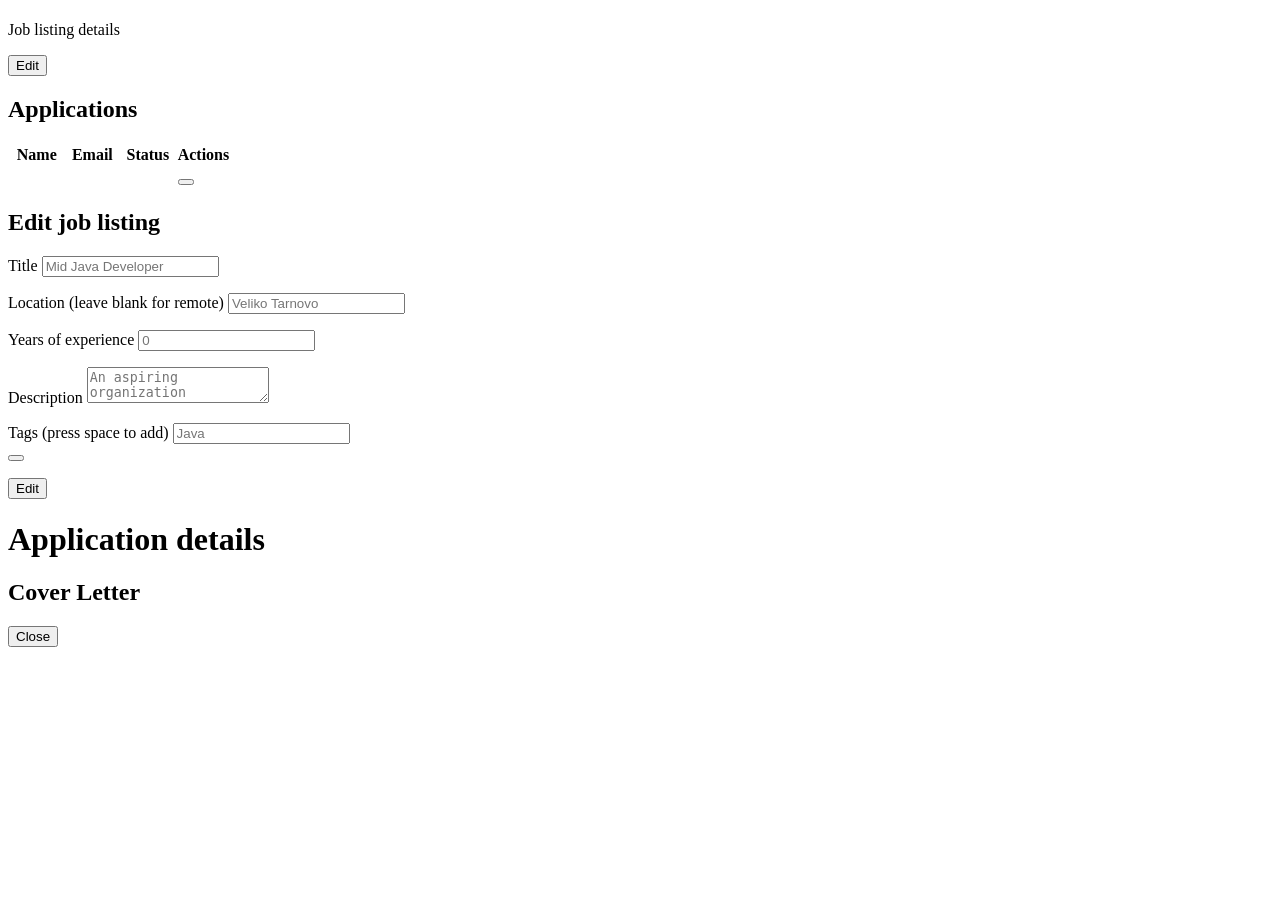
<file: src/main/resources/templates/organization/job-listing.html>
<!DOCTYPE html>
  <html lang="en" xmlns:th="http://www.thymeleaf.org">
  <head th:replace="~{layouts/root :: head (title=~{::title/text()})}">
    <title>Job Listing</title>
  </head>
  <body th:replace="~{layouts/root :: body(content=~{::#content-root},scripts=~{::script})}">
    <main id="content-root" class="flex flex-col gap-4 container">
      <div class="flex justify-between items-start">
        <div>
          <div class="flex gap-4">
            <h1 th:text="${jobListing.getTitle()}"></h1>
            <span class="pill is-lg self-end">
              <i class="bi bi-geo-alt-fill"></i>
              <th:block th:text="${!jobListing.getLocation().isBlank()} ? ${jobListing.getLocation()} : 'Remote'"></th:block>
            </span>
          </div>
          <p class="subtitle">Job listing details</p>
        </div>

        <div class="flex gap-4 items-start">
          <button class="button has-icon" data-click-action="open-drawer" data-target-selector="#edit-job-listing-drawer">
            <i class="bi bi-pencil-fill"></i> Edit
          </button>
        </div>
      </div>

      <div class="flex flex-col gap-4">
        <div class="flex flex-wrap gap-2" th:if="${jobListing.getTags().size() > 0}">
          <span class="pill" th:each="tag : ${jobListing.getSortedTags()}">
            <th:block th:text="${tag}"></th:block>
          </span>
        </div>

        <p th:text="${jobListing.getDescription()}"></p>
      </div>

      <section class="flex flex-col gap-4">
        <h2>Applications</h2>

        <table class="table">
          <thead>
          <tr>
            <th style="width: 25%">Name</th>
            <th style="width: 25%">Email</th>
            <th style="width: 25%">Status</th>
            <th style="width: 25%">Actions</th>
          </tr>
          </thead>
          <tbody>
          <tr th:each="jobApplication : ${jobListing.getSortedApplications()}">
            <td th:text="${jobApplication.getUserFullName()}"></td>
            <td th:text="${jobApplication.getUserEmail()}"></td>
            <td th:text="${jobApplication.getNormalizedStatus()}"></td>
            <td>
              <div class="flex gap-2 justify-end items-center">
                <button
                  class="button is-1/1 is-primary"
                  data-click-action="open-dialog"
                  data-target-selector="#view-application-details"
                  th:unless="${jobApplication.getCoverLetter().isBlank()}"
                  th:data-application-details="${jobApplication.getCoverLetter()}"
                >
                  <i class="bi bi-eye-fill"></i>
                </button>

                <a
                  class="button is-1/1 is-primary"
                  target="_blank"
                  th:href="@{/organization/{organizationId}/application/{applicationId}/cv(organizationId=${jobListing.getOrganizationId()},applicationId=${jobApplication.getId()})}"
                >
                  <i class="bi bi-file-earmark-arrow-down-fill"></i>
                </a>

                <a
                  class="button is-1/1 is-success"
                  th:href="@{/organization/{organizationId}/job-listing/{jobListingId}/application/{applicationId}/accept(organizationId=${jobListing.getOrganizationId()},jobListingId=${jobListing.getId()},applicationId=${jobApplication.getId()})}"
                  th:if="${jobApplication.getStatus() != T(com.github.vasilangelov.hire4j.model.JobApplicationStatus).ACCEPTED}"
                >
                  <i class="bi bi-check-lg"></i>
                </a>

                <a
                  class="button is-1/1 is-danger"
                  th:href="@{/organization/{organizationId}/job-listing/{jobListingId}/application/{applicationId}/reject(organizationId=${jobListing.getOrganizationId()},jobListingId=${jobListing.getId()},applicationId=${jobApplication.getId()})}"
                  th:if="${jobApplication.getStatus() != T(com.github.vasilangelov.hire4j.model.JobApplicationStatus).REJECTED}"
                >
                  <i class="bi bi-x-lg"></i>
                </a>
              </div>
            </td>
          </tr>
          </tbody>
        </table>
      </section>

      <form
        id="edit-job-listing-drawer"
        method="post"
        class="drawer"
        data-click-action="close-drawer"
        th:object="${editJobListingRequest}"
        th:action="@{/organization/{organizationId}/job-listing/{jobListingId}/edit(organizationId=${jobListing.getOrganizationId()},jobListingId=${jobListing.getId()})}"
        th:classappend="${#fields.hasErrors()} ? 'is-visible is-open'"
      >
        <div class="drawer-content">
          <div class="flex flex-col gap-10">
            <h2>Edit job listing</h2>

            <div class="flex flex-col gap-4">
              <div class="input-container">
                <label class="label" for="add-job-listing-title">Title</label>
                <input id="add-job-listing-title" name="title" class="input" type="text" placeholder="Mid Java Developer" th:value="*{title}" />
                <p th:if="${#fields.hasErrors('title')}" th:text="${#fields.errors('title').getFirst()}" class="input-helper-text is-danger"></p>
              </div>

              <div class="flex gap-4">
                <div class="input-container w-2/3">
                  <label class="label" for="add-job-listing-location">Location <span class="text-primary-50-contrast">(leave blank for remote)</span></label>
                  <input id="add-job-listing-location" name="location" class="input" type="text" placeholder="Veliko Tarnovo" th:value="*{location}" />
                  <p th:if="${#fields.hasErrors('location')}" th:text="${#fields.errors('location').getFirst()}" class="input-helper-text is-danger"></p>
                </div>

                <div class="input-container w-1/3">
                  <label class="label" for="add-job-listing-experience">Years of experience</label>
                  <input id="add-job-listing-experience" name="minYearsOfExperience" class="input" type="number" min="0" placeholder="0" th:value="*{minYearsOfExperience != 0} ? *{minYearsOfExperience}" />
                  <p th:if="${#fields.hasErrors('minYearsOfExperience')}" th:text="${#fields.errors('minYearsOfExperience').getFirst()}" class="input-helper-text is-danger"></p>
                </div>
              </div>

              <div class="input-container">
                <label class="label" for="add-job-listing-description">Description</label>
                <textarea id="add-job-listing-description" name="description" class="input is-lg" placeholder="An aspiring organization" th:text="*{description}"></textarea>
                <p th:if="${#fields.hasErrors('description')}" th:text="${#fields.errors('description').getFirst()}" class="input-helper-text is-danger"></p>
              </div>

              <div class="input-container">
                <label class="label" for="add-job-listing-tags">Tags <span class="text-primary-50-contrast">(press space to add)</span></label>
                <input id="add-job-listing-tags" type="text" class="input" placeholder="Java" data-pill-list-target-selector="#add-job-listing-tags-list" data-pill-list-input-name="tags" />
                <div id="add-job-listing-tags-list" class="flex flex-wrap gap-2">
                  <div class="pill" th:each="tag : *{tags}">
                    <input type="hidden" name="tags" th:value="${tag}" />
                    <th:block th:text="${tag}"></th:block>
                    <button type="button" class="pill-remove-button">
                      <i class="bi bi-x"></i>
                    </button>
                  </div>
                </div>
                <p th:if="${#fields.hasErrors('tags')}" th:text="${#fields.errors('tags').getFirst()}" class="input-helper-text is-danger"></p>
              </div>

              <button type="submit" class="button">Edit</button>
            </div>
          </div>
        </div>
      </form>

      <div id="view-application-details" class="dialog">
        <div role="dialog" aria-labelledby="view-application-details-title" aria-describedby="view-application-details-description" class="dialog-content">
          <h1 id="view-application-details-title" class="dialog-title">Application details</h1>

          <div class="flex flex-col gap-2">
            <h2 class="text-lg">Cover Letter</h2>
            <p id="view-application-details-description" class="dialog-description"></p>
          </div>

          <button
            class="button is-danger"
            data-action="close-dialog"
          >
            Close
          </button>
        </div>
      </div>
    </main>

    <script>
      const applicationDetailsDescription = document.getElementById('view-application-details-description');

      document.querySelectorAll('[data-target-selector="#view-application-details"]').forEach((button) => {
        button.addEventListener('click', () => {
          applicationDetailsDescription.textContent = button.dataset.applicationDetails;
        });
      });
    </script>
  </body>
</html>
</file>
